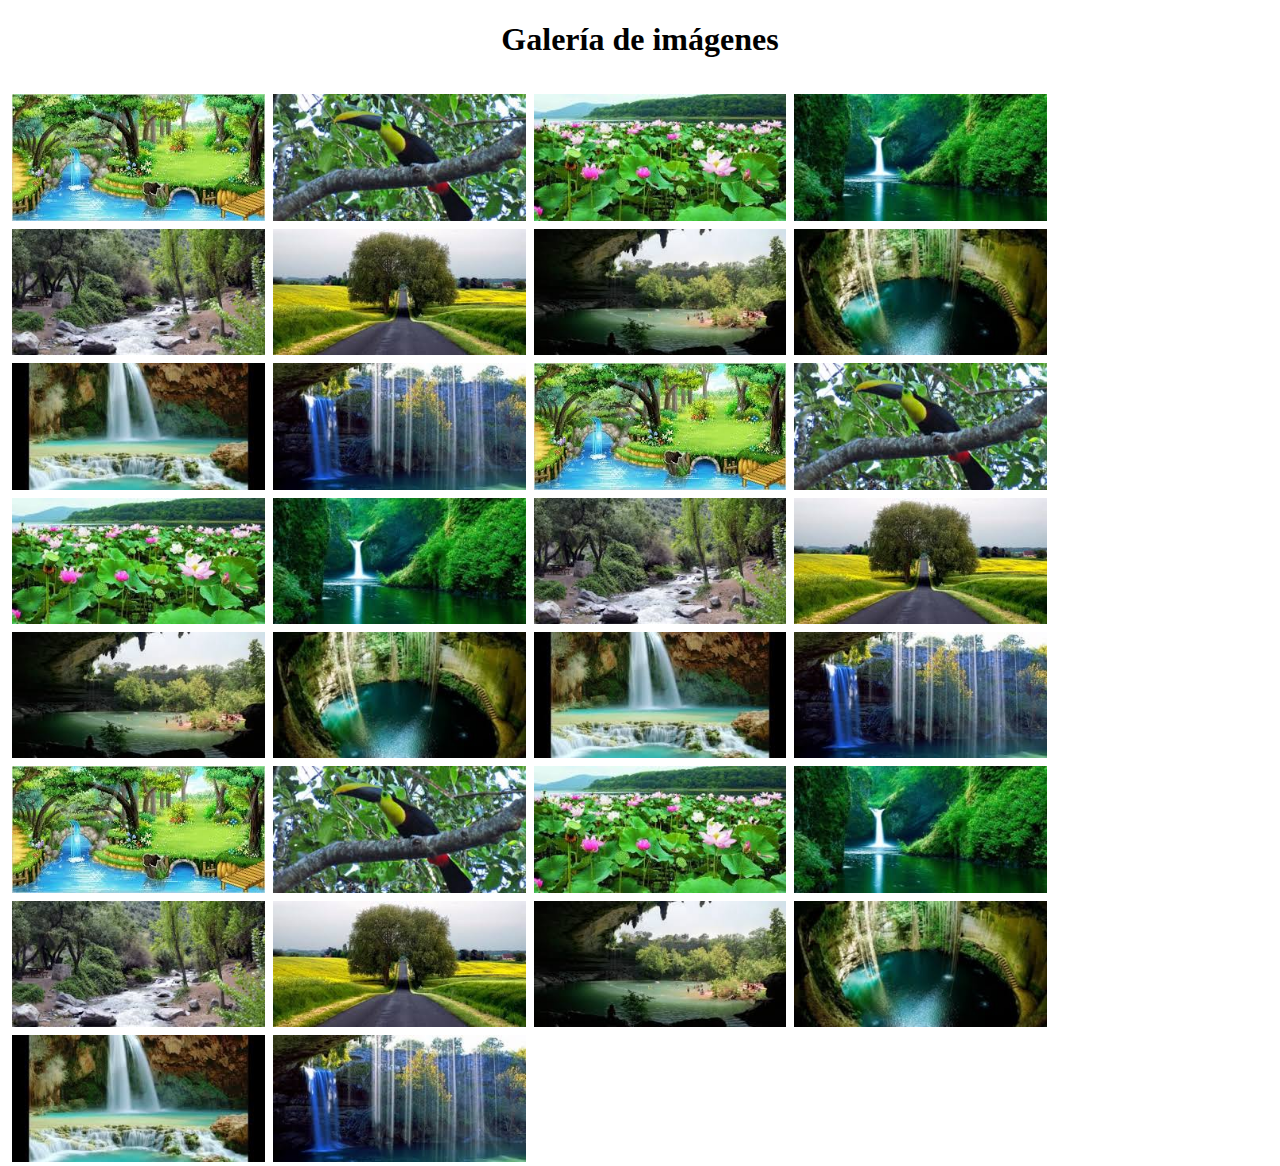
<file: 1/index.html>
<!-- En una página con muchas imágenes mostrar una alerta cuando esté
cargado el DOM y otra después que las imágenes se hayan cargado.

Tip: Investigar el evento window.onload

-->

<!DOCTYPE html>
<html lang="en" dir="ltr">
  <head>
    <meta charset="utf-8">
    <title>Ejercicio 1</title>
    <link rel="stylesheet" type="text/css" href="styles.css">
    <script src="https://cdnjs.cloudflare.com/ajax/libs/jquery/3.3.1/jquery.js"></script>
  </head>
  <body>

  	<h1>Galería de imágenes</h1>
  	 <div class="gallery">
         <img src="1.jpg" alt="">
         <img src="2.jpg" alt="">
         <img src="3.jpg" alt="">
         <img src="4.jpg" alt="">
         <img src="5.jpg" alt="">
         <img src="6.jpg" alt="">
         <img src="7.jpg" alt="">
         <img src="8.jpg" alt="">
         <img src="9.jpg" alt="">
         <img src="10.jpg" alt="">
         <img src="1.jpg" alt="">
         <img src="2.jpg" alt="">
         <img src="3.jpg" alt="">
         <img src="4.jpg" alt="">
         <img src="5.jpg" alt="">
         <img src="6.jpg" alt="">
         <img src="7.jpg" alt="">
         <img src="8.jpg" alt="">
         <img src="9.jpg" alt="">
         <img src="10.jpg" alt="">
         <img src="1.jpg" alt="">
         <img src="2.jpg" alt="">
         <img src="3.jpg" alt="">
         <img src="4.jpg" alt="">
         <img src="5.jpg" alt="">
         <img src="6.jpg" alt="">
         <img src="7.jpg" alt="">
         <img src="8.jpg" alt="">
         <img src="9.jpg" alt="">
         <img src="10.jpg" alt="">
      </div>  
       
      <script>

          $( document ).ready(function() {
              alert("La carga del DOM esta lista!!!")
          });
           $( window ).on( "load", function() {
              alert("Las imágenes estan listas!!!");
          });
      </script>
  
  </body>
</html>
</file>
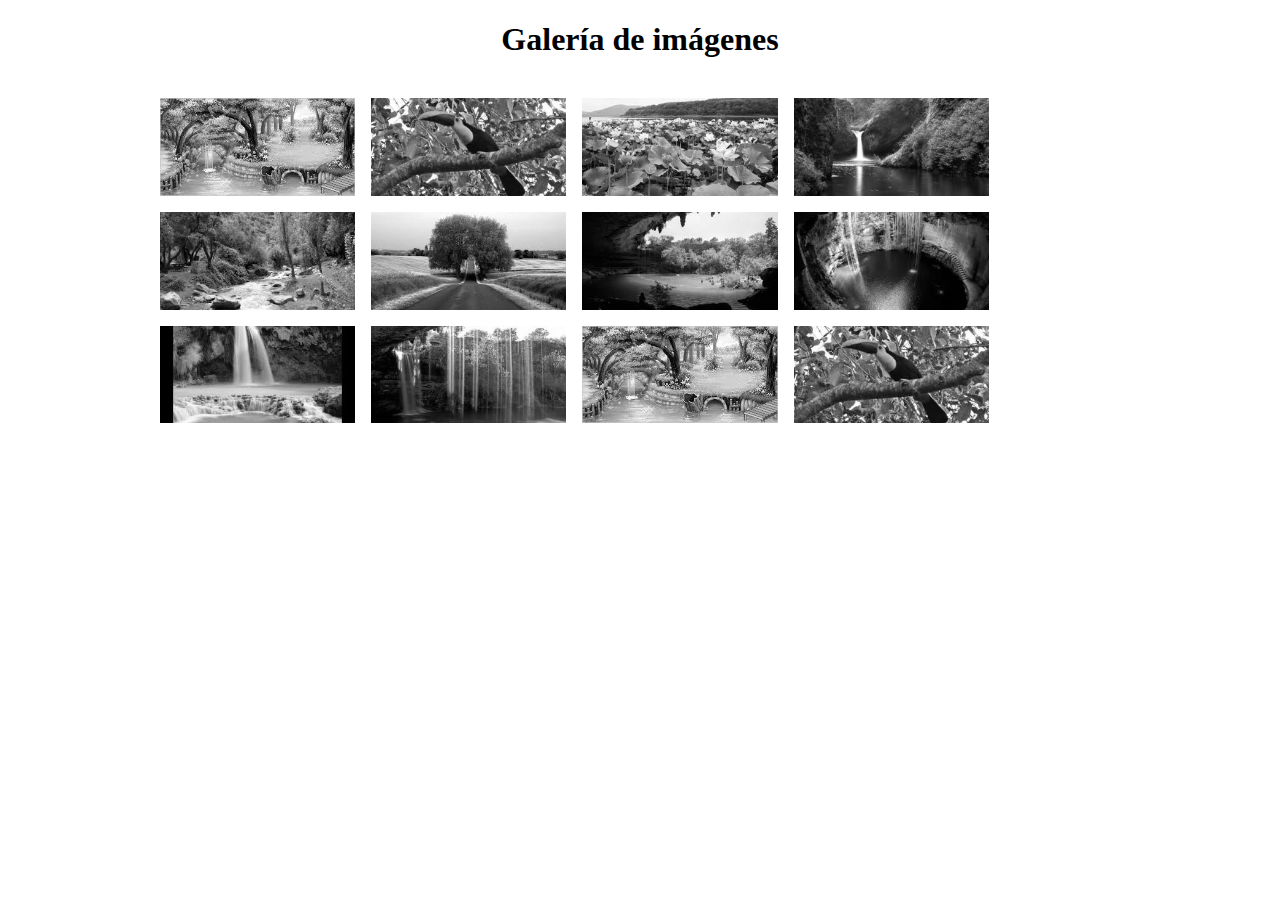
<file: 2/index.html>
<!-- Crear una galería de imágenes

Todas las imágenes deben estar desaturada (en blanco y negro)
ver: https://stackoverflow.com/questions/22994810/how-do-i-desaturate-and-saturate-an-image-using-css

Al hacer click sobre la imágen esta debe recuperar su color con una transición
de un segundo, al volver hacer click debe volver a estar en blanco y negro.
-->

<!DOCTYPE html>
<html lang="en" dir="ltr">
  <head>
    <meta charset="utf-8">
    <title>Ejercicio 1</title>
    <link rel="stylesheet" type="text/css" href="styles.css">
    <script src="https://cdnjs.cloudflare.com/ajax/libs/jquery/3.3.1/jquery.js"></script>
 
  </head>
  <body>

  	<h1>Galería de imágenes</h1>
  	 <div id="gallery">
         <img class="alternar" src="1.jpg" alt="">
         <img class="alternar" src="2.jpg" alt="">
         <img class="alternar" src="3.jpg" alt="">
         <img class="alternar" src="4.jpg" alt="">
         <img class="alternar" src="5.jpg" alt="">
         <img class="alternar" src="6.jpg" alt="">
         <img class="alternar" src="7.jpg" alt="">
         <img class="alternar" src="8.jpg" alt="">
         <img class="alternar" src="9.jpg" alt="">
         <img class="alternar" src="10.jpg" alt="">
         <img class="alternar" src="1.jpg" alt="">
         <img class="alternar" src="2.jpg" alt="">
      </div>  
       
      <script>
    
       $(document).ready(function(){
    $('img').click(function(){
        $(this).toggleClass('alternar alternar2');
    });
});
      
         
      </script>
  
  </body>
</html>
</file>
<file: 1/styles.css>
.gallery {
  margin: 2em auto;
  max-width: 100%;
  
}

.gallery img {
  max-width: 20%;
  height: 20%;
  display: block;
  cursor: pointer;
  margin: 4px;
  float: left;
}
h1{
	text-align: center;
}
</file>
<file: 2/styles.css>
#gallery {
  margin: 2em 9em;
  max-width: 100%;
  
}

 img {
  max-width: 20%;
  height: 20%;
  display: block;
  cursor: pointer;
  margin: 8px;
  float: left;
  -webkit-filter: grayscale(0);
}
 .alternar{
  -webkit-filter: grayscale(1);
  transition: 1s;
} 

.alternar2{
  -webkit-filter: grayscale(0);
  transition: 1s;
} 
h1{
	text-align: center;
}
</file>
